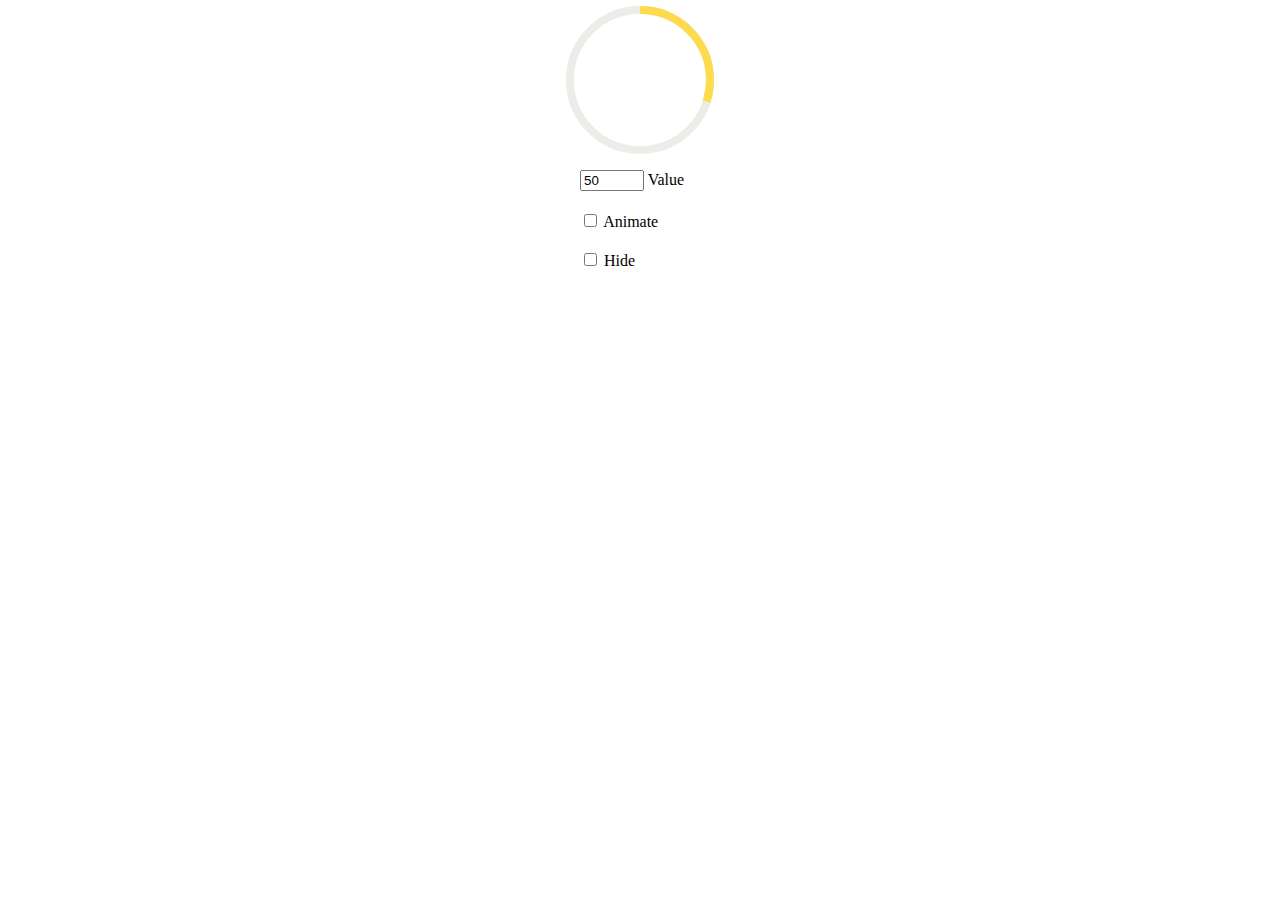
<file: index.html>
<!doctype html>
<html lang="en">

<head>
  <meta charset="utf-8">
  <meta name="viewport" content="width=device-width, initial-scale=1, maximum-scale=1, user-scalable=0"/>
  <title>RoundSlider</title>
  <link rel="stylesheet" href="public/style.css">
</head>
<body>
  <div class="progress" id="progress">
    <div class="half-container svg-container">
      <div class="svg-container__row"></div>
      <div class="svg-container__row">
        <svg id="circles_canvas">
          <circle class="svg-container__circle" cx="80" cy="80" r="70" fill="none" pathLength="100"/>
          <circle class="svg-container__circle" cx="80" cy="80" r="70" fill="none" pathLength="100"/>
        </svg>
      </div>
      <div class="svg-container__row"></div>
    </div>

    <div class="half-container panel-container">
      <div class="panel-container__row"></div>
      <div class="panel-container__row">
        <div class="panel-wrapper">
          <div class="panel-wrapper__row">
            <div class="input">
              <label id="value_label" class="input__rounded-number">
                <input type="number" min="0" max="100" value="50">
              </label>
              <span class="input__text-content">Value</span>
            </div>
          </div>
          <div class="panel-wrapper__row">
            <div class="input">
              <label class="input__rounded-checkbox">
                <input id="animate_input" type="checkbox">
                <span class="input__slider"></span>
              </label>
              <span class="input__text-content">Animate</span>
            </div>
          </div>
          <div class="panel-wrapper__row">
            <div class="input">
              <label class="input__rounded-checkbox">
                <input id="hide_input" type="checkbox">
                <span class="input__slider"></span>
              </label>
              <span class="input__text-content">Hide</span>
            </div>
          </div>
        </div>
      </div>
      <div class="panel-container__row"></div>
    </div>
  </div>


  <script type="module" src="public/progress.js"></script>
  <script type="module">
    import Progress from "./public/progress.js";
    const progress = new Progress("progress");
  </script>
</body>

</html>
</file>
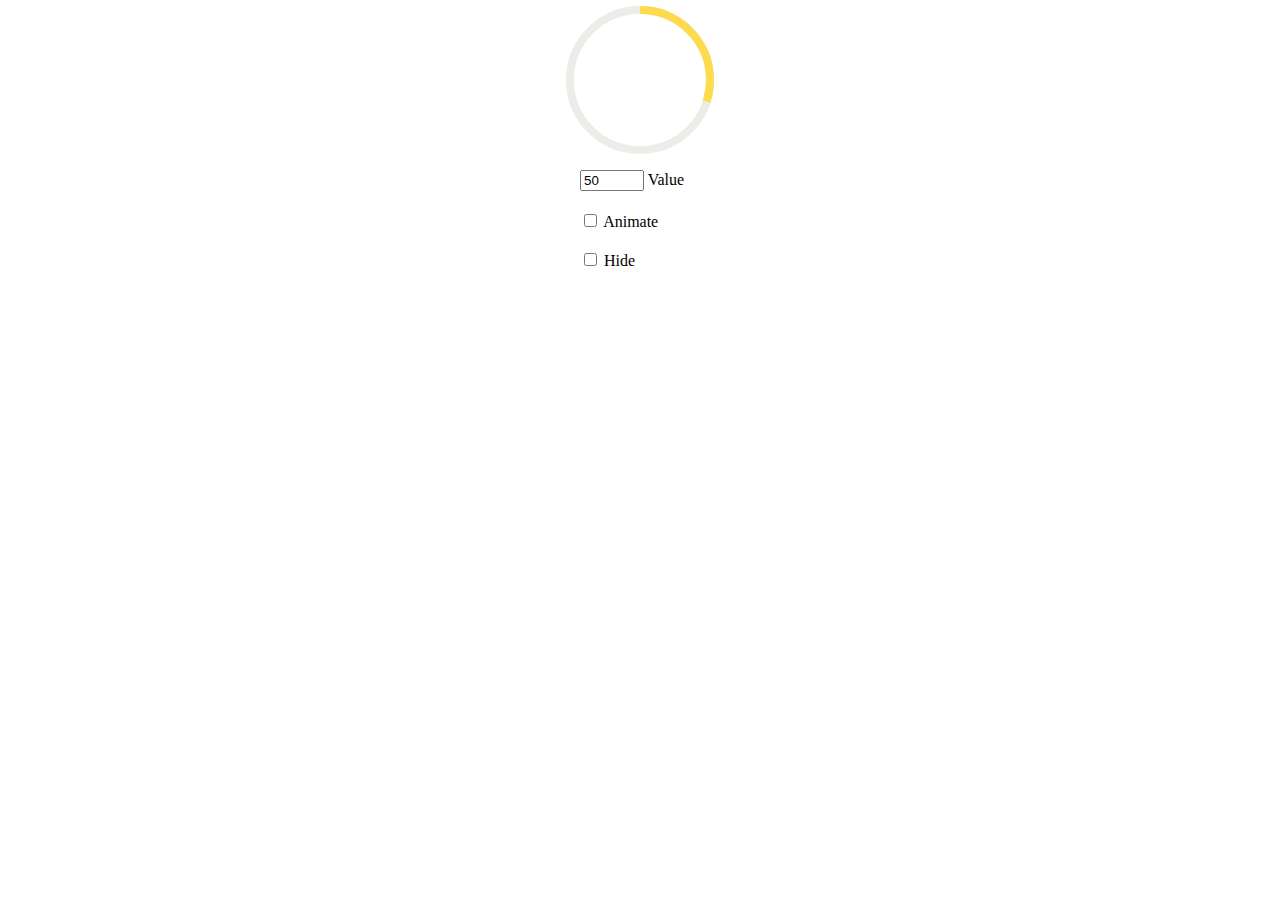
<file: public/index.html>
<!doctype html>
<html lang="en">

<head>
  <meta charset="utf-8">
  <meta name="viewport" content="width=device-width, initial-scale=1, maximum-scale=1, user-scalable=0"/>
  <title>RoundSlider</title>
  <link rel="stylesheet" href="style.css">
</head>
<body>
  <div class="progress" id="progress">
    <div class="half-container svg-container">
      <div class="svg-container__row"></div>
      <div class="svg-container__row">
        <svg id="circles_canvas">
          <circle class="svg-container__circle" cx="80" cy="80" r="70" fill="none" pathLength="100"/>
          <circle class="svg-container__circle" cx="80" cy="80" r="70" fill="none" pathLength="100"/>
        </svg>
      </div>
      <div class="svg-container__row"></div>
    </div>

    <div class="half-container panel-container">
      <div class="panel-container__row"></div>
      <div class="panel-container__row">
        <div class="panel-wrapper">
          <div class="panel-wrapper__row">
            <div class="input">
              <label id="value_label" class="input__rounded-number">
                <input type="number" min="0" max="100" value="50">
              </label>
              <span class="input__text-content">Value</span>
            </div>
          </div>
          <div class="panel-wrapper__row">
            <div class="input">
              <label class="input__rounded-checkbox">
                <input id="animate_input" type="checkbox">
                <span class="input__slider"></span>
              </label>
              <span class="input__text-content">Animate</span>
            </div>
          </div>
          <div class="panel-wrapper__row">
            <div class="input">
              <label class="input__rounded-checkbox">
                <input id="hide_input" type="checkbox">
                <span class="input__slider"></span>
              </label>
              <span class="input__text-content">Hide</span>
            </div>
          </div>
        </div>
      </div>
      <div class="panel-container__row"></div>
    </div>
  </div>


  <script type="module" src="./progress.js"></script>
  <script type="module">
    import Progress from "./progress.js";
    const progress = new Progress("progress");
  </script>
</body>

</html>
</file>
<file: public/style.css>
/**
  Margin around all content.
 */
/**
  Circle size.
 */
/**
  Circle border size.
 */
/**
  Control panel size.
 */
html, body {
  height: 100%;
  margin: 0;
}

.container {
  position: absolute;
  height: auto;
  bottom: 0;
  top: 0;
  left: 0;
  right: 0;
  margin: 20px;
  display: flex;
  flex-direction: column;
}

.half-container {
  display: flex;
  flex-direction: column;
  flex: 1;
}

/**
  Margin around all content.
 */
/**
  Circle size.
 */
/**
  Circle border size.
 */
/**
  Control panel size.
 */
.svg-container {
  display: flex;
  flex-direction: column;
  flex: 1;
}
.svg-container__row:nth-child(1) {
  flex: 7 1 auto;
}
.svg-container__row:nth-child(2) {
  flex: 0 0 160px;
}
.svg-container__row:nth-child(2) svg {
  display: block;
  margin: 0 auto;
  height: 160px;
  width: 160px;
}
.svg-container__row:nth-child(3) {
  flex: 1 1 auto;
}
.svg-container__circle {
  stroke-width: 8px;
  transform: rotate(-100grad);
  transform-origin: 80px 80px;
}
.svg-container__circle:nth-child(1) {
  stroke: #ecece9;
  stroke-dasharray: 101 100;
}
.svg-container__circle:nth-child(2) {
  stroke: #feda4d;
  stroke-dasharray: 30 100;
}

/**
  Margin around all content.
 */
/**
  Circle size.
 */
/**
  Circle border size.
 */
/**
  Control panel size.
 */
.panel-container__row:nth-child(1) {
  flex: 1 1 auto;
}
.panel-container__row:nth-child(2) {
  flex: 0 0 120px;
}
.panel-container__row:nth-child(3) {
  flex: 1.5 1 auto;
}

/**
  Margin around all content.
 */
/**
  Circle size.
 */
/**
  Circle border size.
 */
/**
  Control panel size.
 */
.panel-wrapper {
  margin: 0 auto;
  width: 120px;
  height: 100%;
  display: flex;
  flex-direction: column;
  justify-content: space-between;
  align-items: center;
}
.panel-wrapper__row {
  width: 100%;
  flex: 1 1 auto;
  display: flex;
  align-items: center;
  justify-content: start;
}
.panel-wrapper__rounded-checkbox-input {
  margin: 0 10px;
  position: relative;
  display: inline-block;
  width: 40px;
  height: 24px;
  -webkit-tap-highlight-color: transparent;
}
.panel-wrapper__rounded-checkbox-input input {
  opacity: 0;
  width: 0;
  height: 0;
}
.panel-wrapper__rounded-checkbox-input .slider {
  border-radius: 24px;
  position: absolute;
  cursor: pointer;
  top: 0;
  left: 0;
  right: 0;
  bottom: 0;
  background-color: #4a4a4a;
  -webkit-transition: 0.4s;
  transition: 0.4s;
}
.panel-wrapper__rounded-checkbox-input .slider:before {
  position: absolute;
  content: "";
  height: 20px;
  width: 20px;
  left: 2px;
  bottom: 2px;
  background-color: #d6d6d6;
  transition: 0.4s;
  border-radius: 50%;
}
.panel-wrapper__rounded-checkbox-input input:checked + .slider {
  background-color: #7cd020;
}
.panel-wrapper__rounded-checkbox-input input:checked + .slider:before {
  transform: translateX(16px);
  background-color: #fbfcfc;
}
.panel-wrapper__rounded-number-input {
  margin: 0 10px;
}
.panel-wrapper__rounded-number-input input {
  border-radius: 24px;
  border: 1px solid black;
  width: 34px;
  height: 18px;
  outline: none;
  text-align: center;
}
.panel-wrapper__rounded-number-input input::-webkit-outer-spin-button,
.panel-wrapper__rounded-number-input input::-webkit-inner-spin-button {
  -webkit-appearance: none;
  margin: 0;
}

/*# sourceMappingURL=style.css.map */
</file>
